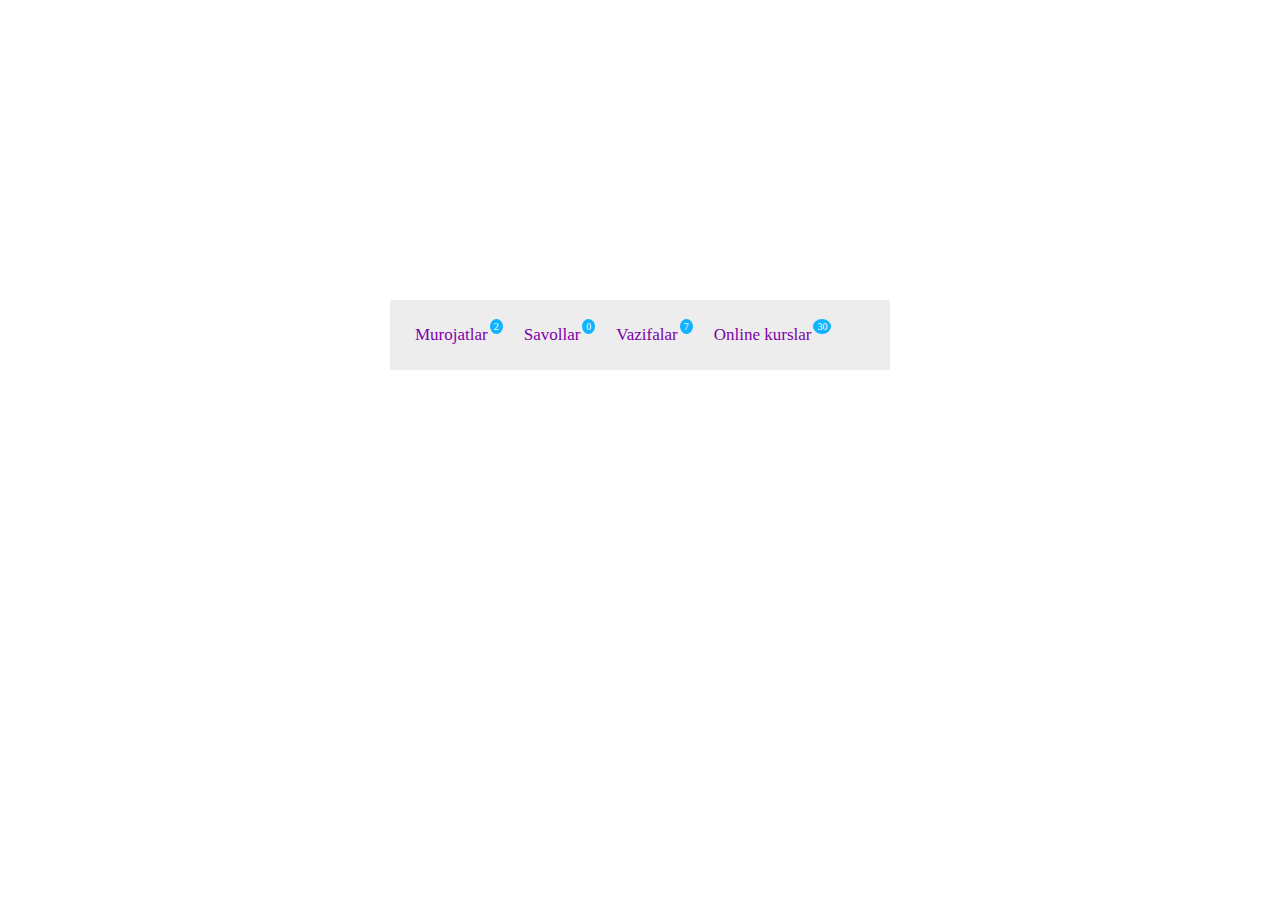
<file: index.html>
<!DOCTYPE html>
<html lang="en">
  <head>
    <meta charset="UTF-8" />
    <meta name="viewport" content="width=device-width, initial-scale=1.0" />
    <link rel="stylesheet" href="style.css" />
    <title>Document</title>
  </head>
  <body>
    <div class="main">
      <div class="box1">
        <p style="padding-left: 0px;">Murojatlar</p>
        <div class="message_div">2</div>
        <p>Savollar</p>
        <div class="message_div">0</div>
        <p>Vazifalar</p>
        <div class="message_div">7</div>
        <p>Online kurslar</p>
        <div class="message_div">30</div>
      </div>
    </div>
  </body>
</html>
</file>
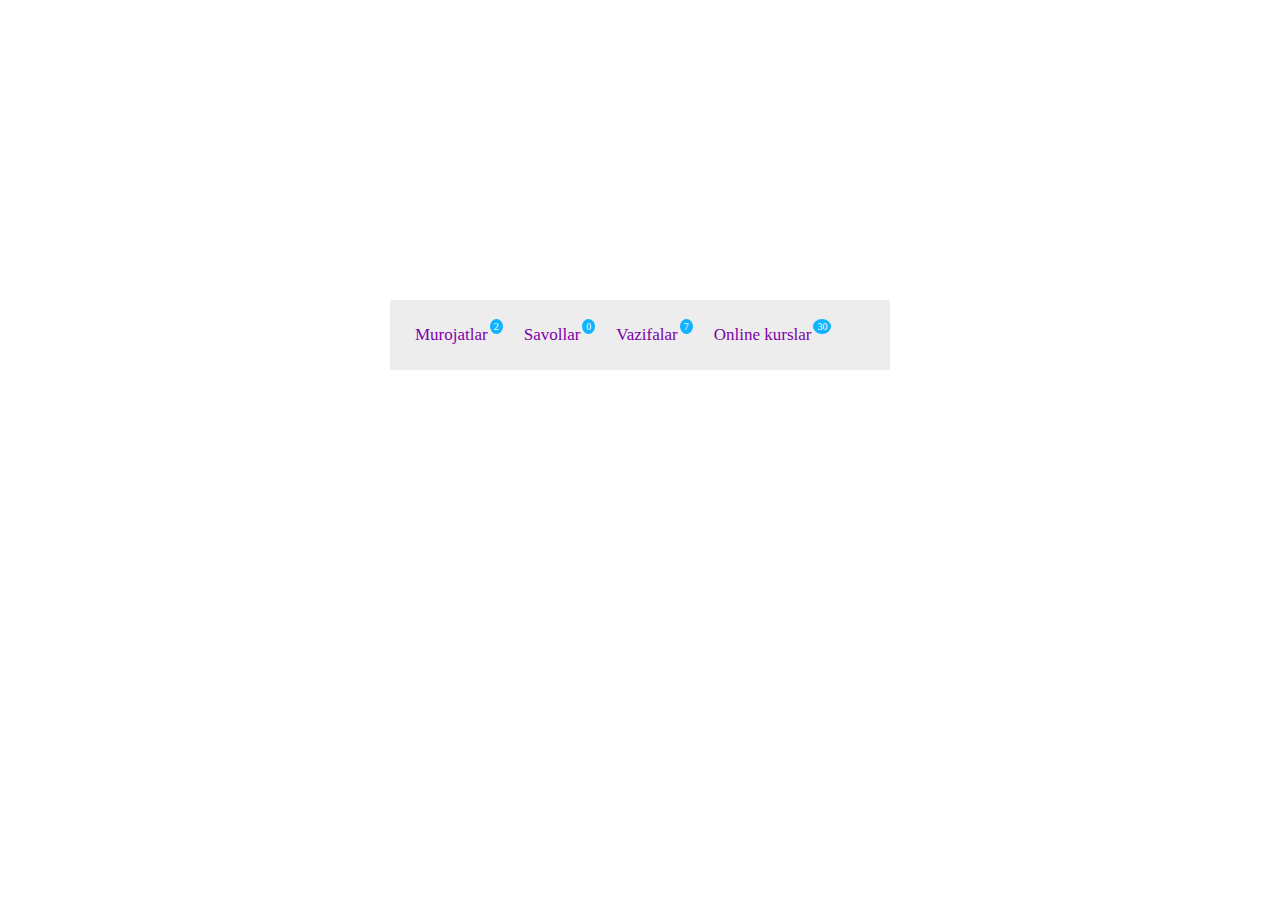
<file: index4.html>
<!DOCTYPE html>
<html lang="en">
  <head>
    <meta charset="UTF-8" />
    <meta name="viewport" content="width=device-width, initial-scale=1.0" />
    <link rel="stylesheet" href="style4.css" />
    <title>Document</title>
  </head>
  <body>
    <div class="main">
      <div class="box1">
        <p style="padding-left: 0px;">Murojatlar</p>
        <div class="message_div">2</div>
        <p>Savollar</p>
        <div class="message_div">0</div>
        <p>Vazifalar</p>
        <div class="message_div">7</div>
        <p>Online kurslar</p>
        <div class="message_div">30</div>
      </div>
    </div>
  </body>
</html>
</file>
<file: style.css>
* {
  margin: 0;
  padding: 0;
}

.main{
    width: 500px;
    height: 70px;
    background-color: rgb(237, 237, 237);
    margin: auto;
    margin-top: 300px;
    
}

.box1{
    padding-left: 25px;
    padding-top: 25px;
}

p{
    font-size:17px;
    display: inline;
    color: rgb(124, 1, 168);
    padding-left: 15px;
}

.message_div{
    position: relative;
    bottom: 10px;
    display: inline;
    right: 2px;
    font-size: 10px;
    border-radius: 50%;
    background-color: rgb(16, 179, 255);
    color: white;
    padding: 2px 4px;
}
</file>
<file: style4.css>
* {
  margin: 0;
  padding: 0;
}

.main{
    width: 500px;
    height: 70px;
    background-color: rgb(237, 237, 237);
    margin: auto;
    margin-top: 300px;
    
}

.box1{
    padding-left: 25px;
    padding-top: 25px;
}

p{
    font-size:17px;
    display: inline;
    color: rgb(124, 1, 168);
    padding-left: 15px;
}

.message_div{
    position: relative;
    bottom: 10px;
    display: inline;
    right: 2px;
    font-size: 10px;
    border-radius: 50%;
    background-color: rgb(16, 179, 255);
    color: white;
    padding: 2px 4px;
}
</file>
